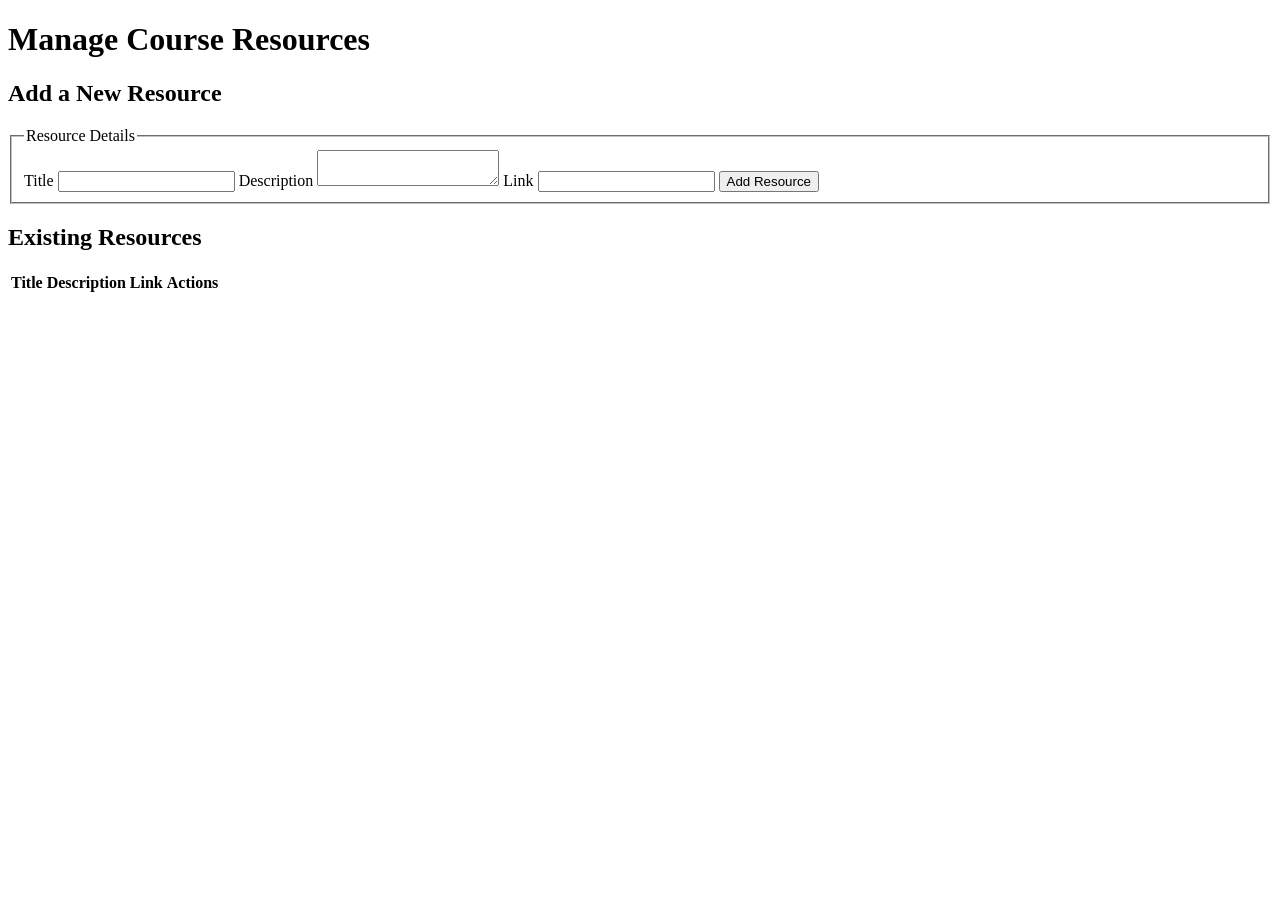
<file: src/resources/admin.html>
<!--
  Requirement: Create the Admin View for Course Resources

  Instructions:
  Fill in the HTML elements as described in the comments.
  This page allows the teacher (admin) to perform full CRUD operations on course resources.
-->
<!DOCTYPE html>
<html lang="en">
<head>
    <!-- TODO: Add the 'meta' tag for character encoding (UTF-8). -->
      <meta charset="UTF-8">
    <!-- TODO: Add the responsive 'viewport' meta tag.
         The 'name' should be 'viewport' and the 'content' should set the 'width' to 'device-width'
         and the 'initial-scale' to '1.0'. -->
    <meta name="viewport" content="width=device-width, initial-scale=1.0">
    <!-- TODO: Add a title, e.g., "Manage Resources". -->
  <title>Manage Resources</title>
    <!-- TODO: Link to your CSS framework or stylesheet. -->

    <!-- TODO: Link this script file:
         <script src="admin.js" defer></script> -->
      <script src="admin.js" defer></script>
</head>
<body>

    <!-- TODO: Create a 'header' with a main heading ('h1') "Manage Course Resources". -->
  <header>
        <h1>Manage Course Resources</h1>
    </header>

    <!-- TODO: Create the 'main' content area. -->
<main>
        <!-- Section 1: Add/Edit Resource Form -->
          <section>
        <!-- TODO: Create a 'section' for the form. -->
            <!-- TODO: Add a sub-heading ('h2') "Add a New Resource". -->
   <h2>Add a New Resource</h2>
            <!-- TODO: Create a 'form' with id="resource-form". Action can be '#'.
                 This id is required by admin.js. -->
              <form id="resource-form" action="#">
                <!-- TODO: Use a 'fieldset' to group the form controls. -->
                <fieldset>
                    <!-- TODO: Add a 'legend', e.g., "Resource Details". -->
                  <legend>Resource Details</legend>
                    <!-- TODO: Add a 'label' and 'input' for the resource title.
                         - label 'for': "resource-title"
                         - input 'id': "resource-title", type="text", required -->
                  <label for="resource-title">Title</label>
                    <input id="resource-title" type="text" required>
                    <!-- TODO: Add a 'label' and 'textarea' for the resource description.
                         - label 'for': "resource-description"
                         - textarea 'id': "resource-description" -->
                  <label for="resource-description">Description</label>
                    <textarea id="resource-description"></textarea>
                
                    <!-- TODO: Add a 'label' and 'input' for the resource link.
                         - label 'for': "resource-link"
                         - input 'id': "resource-link", type="url", required -->
                  <label for="resource-link">Link</label>
                    <input id="resource-link" type="url" required>

                    <!-- TODO: Add a 'button' to submit the form.
                         - id="add-resource", type="submit", Text: "Add Resource" -->
                  <button id="add-resource" type="submit">
                    Add Resource
                    </button>
                <!-- End of fieldset. -->
                  </fieldset>
            <!-- End of form. -->
                 </form>
        <!-- End of form section. -->
          </section>

        <!-- Section 2: Existing Resources List -->
        <!-- TODO: Create a 'section' to display the list of current resources. -->
  <section>
            <!-- TODO: Add a sub-heading ('h2') "Existing Resources". -->
     <h2>Existing Resources</h2>

            <!-- TODO: Create a 'table' with id="resources-table". -->
    <table id="resources-table">
                <!-- TODO: Create a 'thead' and a 'tr' inside it. -->
      <thead>
                    <tr>
                    <!-- TODO: Add 'th' elements for "Title", "Description", "Link", and "Actions". -->
                      <th>Title</th>
                        <th>Description</th>
                        <th>Link</th>
                        <th>Actions</th>
                      </tr>
                </thead>
                
                <!-- TODO: Create a 'tbody' with id="resources-tbody".
                     This id is required by admin.js.
                     Rows will be injected here dynamically by admin.js. -->
       <tbody id="resources-tbody"></tbody>
 </table>

        </section>

    </main>
                 
    <!-- End of main. -->
</body>
</html>
</file>
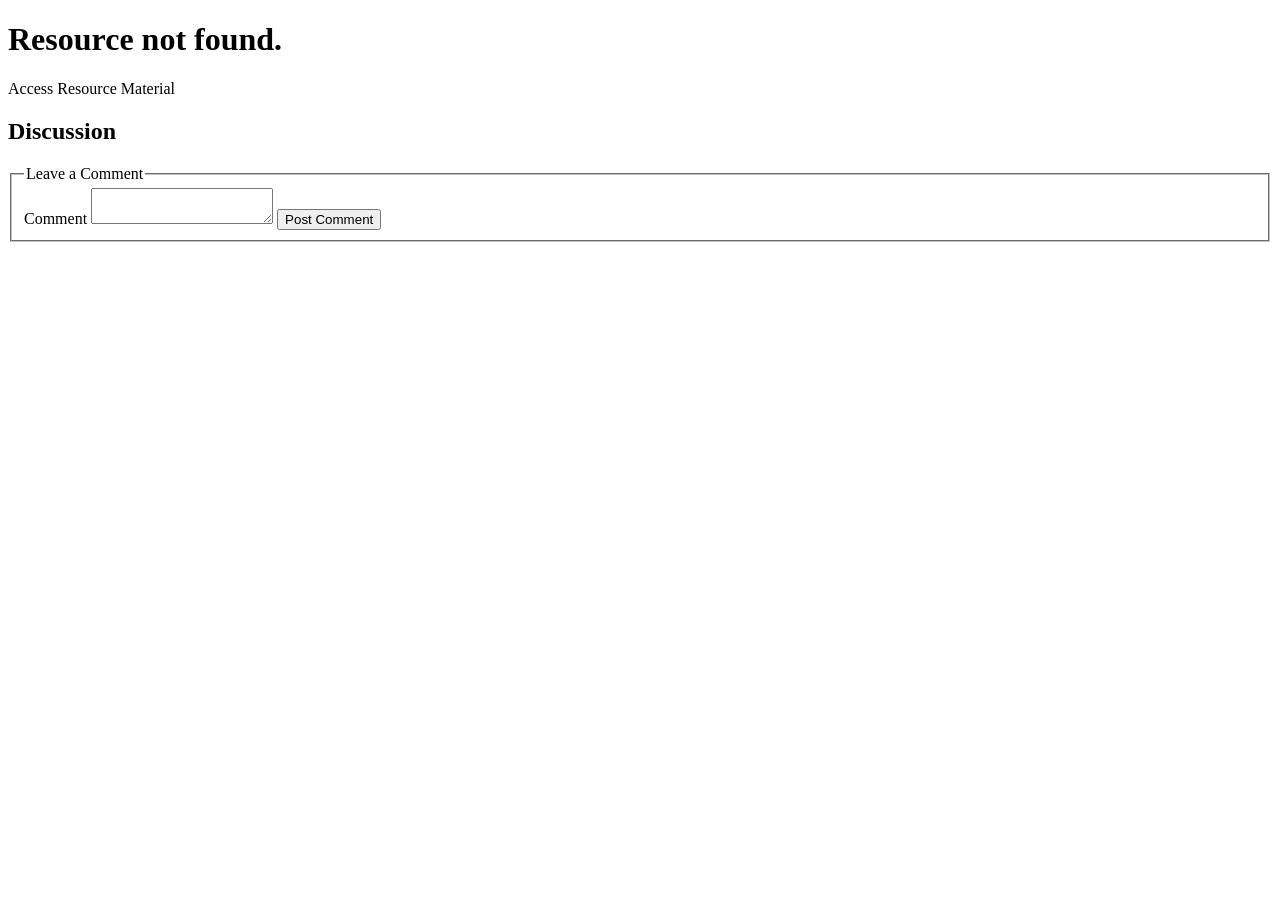
<file: src/resources/details.html>
<!--
  Requirement: Create the Dedicated Page for a Single Resource

  Instructions:
  This page displays the details for one resource and allows for discussion.
  All content is loaded dynamically by details.js using the resource id
  from the URL query string (e.g., details.html?id=1).
-->
<!DOCTYPE html>
<html lang="en">
<head>
    <!-- TODO: Add meta tags for charset and viewport. -->
     <meta charset="UTF-8">
    <meta name="viewport" content="width=device-width, initial-scale=1.0">
    <!-- TODO: Add a title. You can make it dynamic later, but for now, use "Resource Details". -->
    <title>Resource Details</title>

    <!-- TODO: Link to your CSS framework or stylesheet. -->

    <!-- TODO: Link this script file:
         <script src="details.js" defer></script> -->
  <script src="details.js" defer></script>
</head>
<body>
    <!-- TODO: Create a 'header' with a main heading ('h1').
         Add id="resource-title" to the <h1>. This id is required by details.js. -->
<header>
        <h1 id="resource-title"></h1>
    </header>
    <!-- TODO: Create the 'main' content area. -->
<main>
       <article>
            <p id="resource-description"></p>

            <a id="resource-link" target="_blank">
                Access Resource Material
            </a>
        </article>

        <section id="discussion-forum">

            <h2>Discussion</h2>

            <div id="comment-list"></div>

            <form id="comment-form" action="#">
                <fieldset>

                    <legend>Leave a Comment</legend>

                    <label for="new-comment">Comment</label>

                    <textarea id="new-comment" required></textarea>

                    <button type="submit">
                        Post Comment
                    </button>

                </fieldset>
            </form>

        </section>

    </main>

</body>
</html>
</file>
